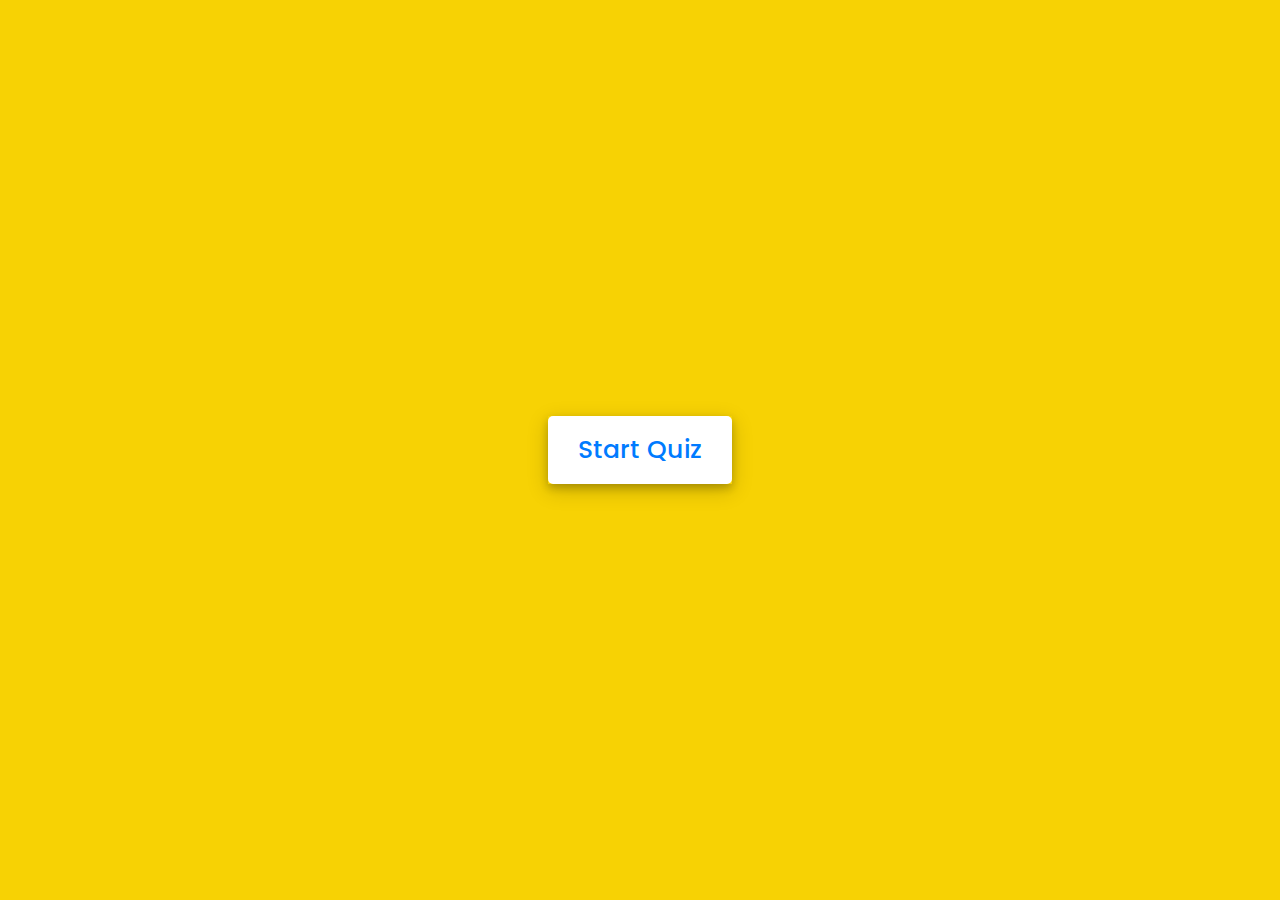
<file: html/history.html>
<!DOCTYPE html>
<html lang="en">

<head>
    <meta charset="UTF-8">
    <meta name="viewport" content="width=device-width, initial-scale=1.0">

    <link rel="stylesheet" href="../css/history.css">
    <!-- FontAweome CDN Link for Icons-->
    <link rel="stylesheet" href="https://cdnjs.cloudflare.com/ajax/libs/font-awesome/5.15.3/css/all.min.css" />
</head>

<body>
    <!-- start Quiz button -->
    <div class="start_btn"><button>Start Quiz</button></div>

    <!-- Info Box -->
    <div class="info_box">
        <div class="info-title"><span>Some Rules of this Quiz</span></div>
        <div class="info-list">
            <div class="info">1. You will have only <span>15 seconds</span> per each question.</div>
            <div class="info">2. Once you select your answer, it can't be undone.</div>
            <div class="info">3. You can't select any option once time goes off.</div>
            <div class="info">4. You can't exit from the Quiz while you're playing.</div>
            <div class="info">5. You'll get points on the basis of your correct answers.</div>
        </div>
        <div class="buttons">
            <button class="quit">Exit Quiz</button>
            <button class="restart">Continue</button>
        </div>
    </div>

    <!-- Quiz Box -->
    <div class="quiz_box">
        <header>
            <div class="title">Awesome Quiz Application</div>
            <div class="timer">
                <div class="time_left_txt">Time Left</div>
                <div class="timer_sec">15</div>
            </div>
            <div class="time_line"></div>
        </header>
        <section>
            <div class="que_text">
                <!-- Here I've inserted question from JavaScript -->
            </div>
            <div class="option_list">
                <!-- Here I've inserted options from JavaScript -->
            </div>
        </section>

        <!-- footer of Quiz Box -->
        <footer>
            <div class="total_que">
                <!-- Here I've inserted Question Count Number from JavaScript -->
            </div>
            <button class="next_btn">Next Que</button>
        </footer>
    </div>

    <!-- Result Box -->
    <div class="result_box">
        <div class="icon">
            <i class="fas fa-crown"></i>
        </div>
        <div class="complete_text">You've completed the Quiz!</div>
        <div class="score_text">
            <!-- Here I've inserted Score Result from JavaScript -->
        </div>
        <div class="buttons">
            <button class="restart">Replay Quiz</button>
            <button class="quit">Quit Quiz</button>
            
        </div>
    </div>

    <!-- Inside this JavaScript file I've inserted Questions and Options only -->
    <script src="../js/history.js"></script>

    <!-- Inside this JavaScript file I've coded all Quiz Codes -->
    <script src="../js/script.js"></script>

</body>

</html>
</file>
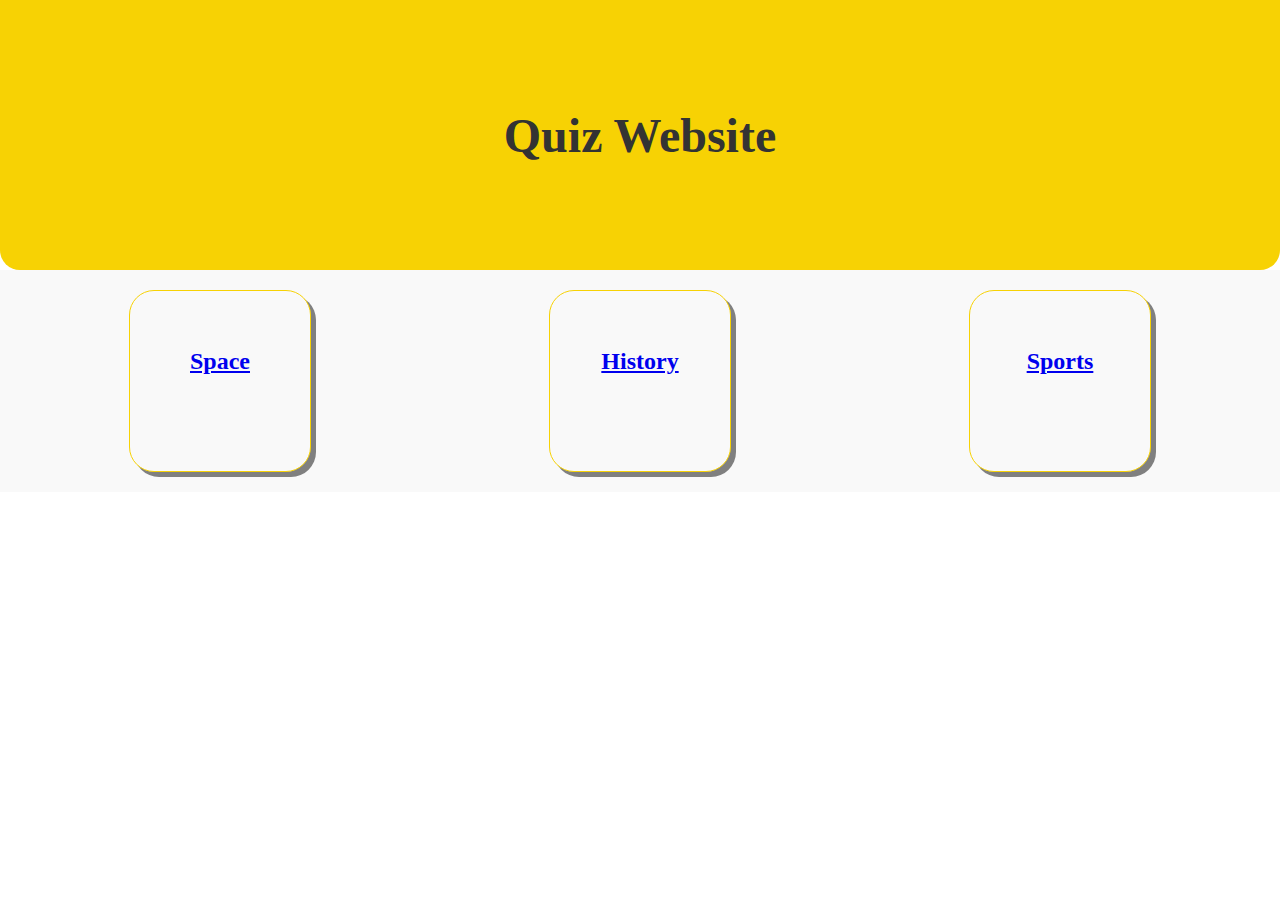
<file: html/homepage.html>
<!DOCTYPE html>
<html lang="en">

<head>
    <meta charset="UTF-8">
    <meta name="viewport" content="width=device-width, initial-scale=1.0">
    <title>Yellow Section with Boxes</title>
    <link rel="stylesheet" href="../css/styles3.css">
</head>

<body>
    <div class="yellow-top-section">
        <h1>Quiz Website</h1>
        <!-- <div class="boxes-container">
            <div class="box">
            <a href="index1.html"><h3>Space</h3></a>
            </div>
            
            <div class="box">
            <a href="index.html"><h3>History</h3></a>
            </div>
            <div class="box">
            <a href="index2.html"><h3>Sports</h3></a>
        </div> -->
        </div>
    </div>
    <div class="yellow-wave">
        
        
    </div>
    <div class="content">
        <div class="outer-boxes-container">
            <div class="outer-box">
            <a href="space.html"><h2>Space</h2></a>    
            </div>
            <div class="outer-box">
            <a href="history.html"><h2>History</h2></a>
            </div>
            <div class="outer-box">
            <a href="sports.html"><h2>Sports</h2></a>
            </div>
            
            
        </div>
    </div>
</body>

</html>
</file>
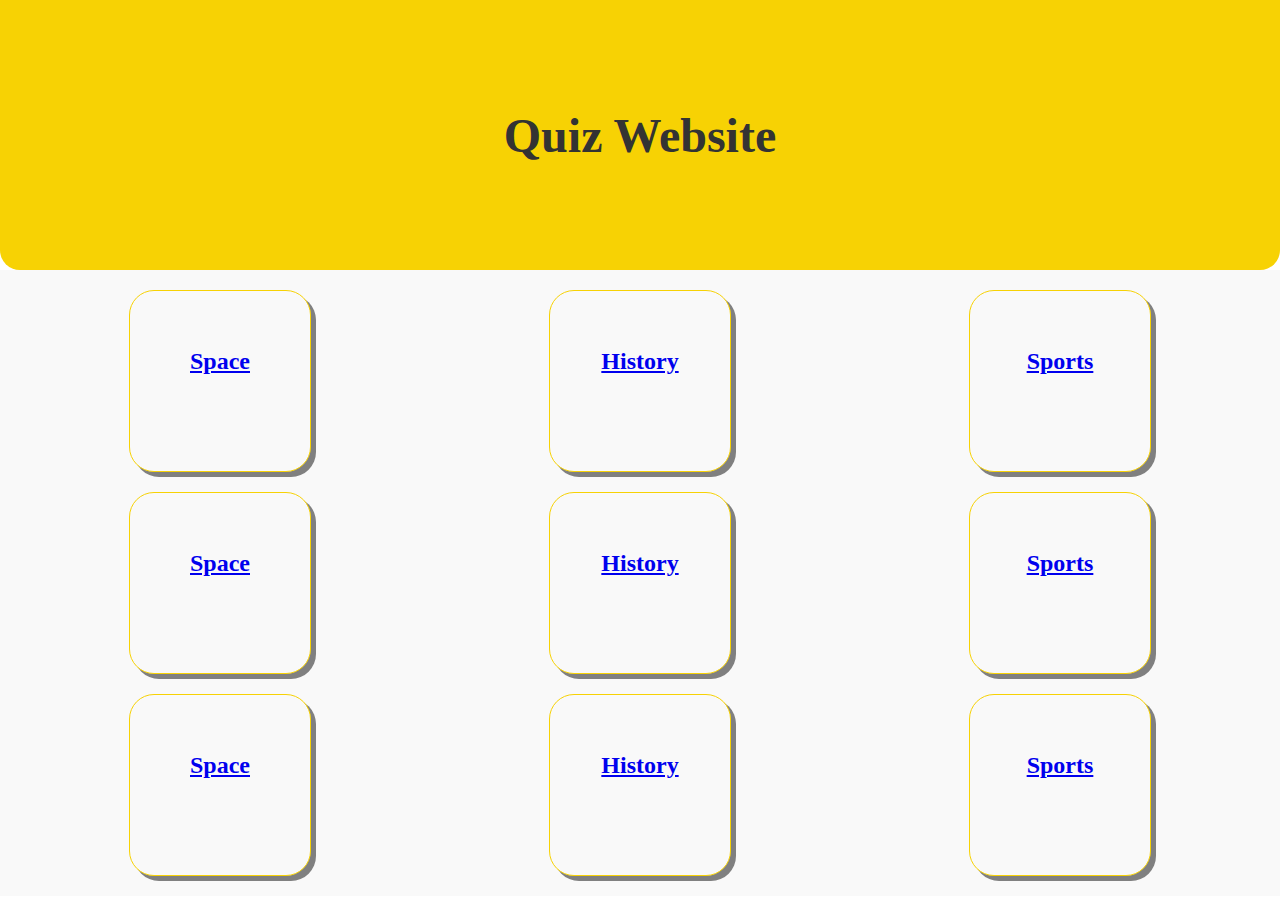
<file: html/index3.html>
<!DOCTYPE html>
<html lang="en">

<head>
    <meta charset="UTF-8">
    <meta name="viewport" content="width=device-width, initial-scale=1.0">
    <title>Yellow Section with Boxes</title>
    <link rel="stylesheet" href="../css/styles3.css">
</head>

<body>
    <div class="yellow-top-section">
        <h1>Quiz Website</h1>
        <!-- <div class="boxes-container">
            <div class="box">
            <a href="index1.html"><h3>Space</h3></a>
            </div>
            
            <div class="box">
            <a href="index.html"><h3>History</h3></a>
            </div>
            <div class="box">
            <a href="index2.html"><h3>Sports</h3></a>
        </div> -->
        </div>
    </div>
    <div class="yellow-wave">
        
        
    </div>
    <div class="content">
        <div class="outer-boxes-container">
            <div class="outer-box">
            <a href="index1.html"><h2>Space</h2></a>    
            </div>
            <div class="outer-box">
            <a href="index.html"><h2>History</h2></a>
            </div>
            <div class="outer-box">
            <a href="index2.html"><h2>Sports</h2></a>
            </div>
            <div class="outer-box">
            <a href="index1.html"><h2>Space</h2></a>    
            </div>
            <div class="outer-box">
            <a href="index.html"><h2>History</h2></a>
            </div>
            <div class="outer-box">
            <a href="index2.html"><h2>Sports</h2></a>
            </div>
            <div class="outer-box">
            <a href="index1.html"><h2>Space</h2></a>    
            </div>
            <div class="outer-box">
            <a href="index.html"><h2>History</h2></a>
            </div>
            <div class="outer-box">
            <a href="index2.html"><h2>Sports</h2></a>
            </div>
        </div>
    </div>
</body>

</html>
</file>
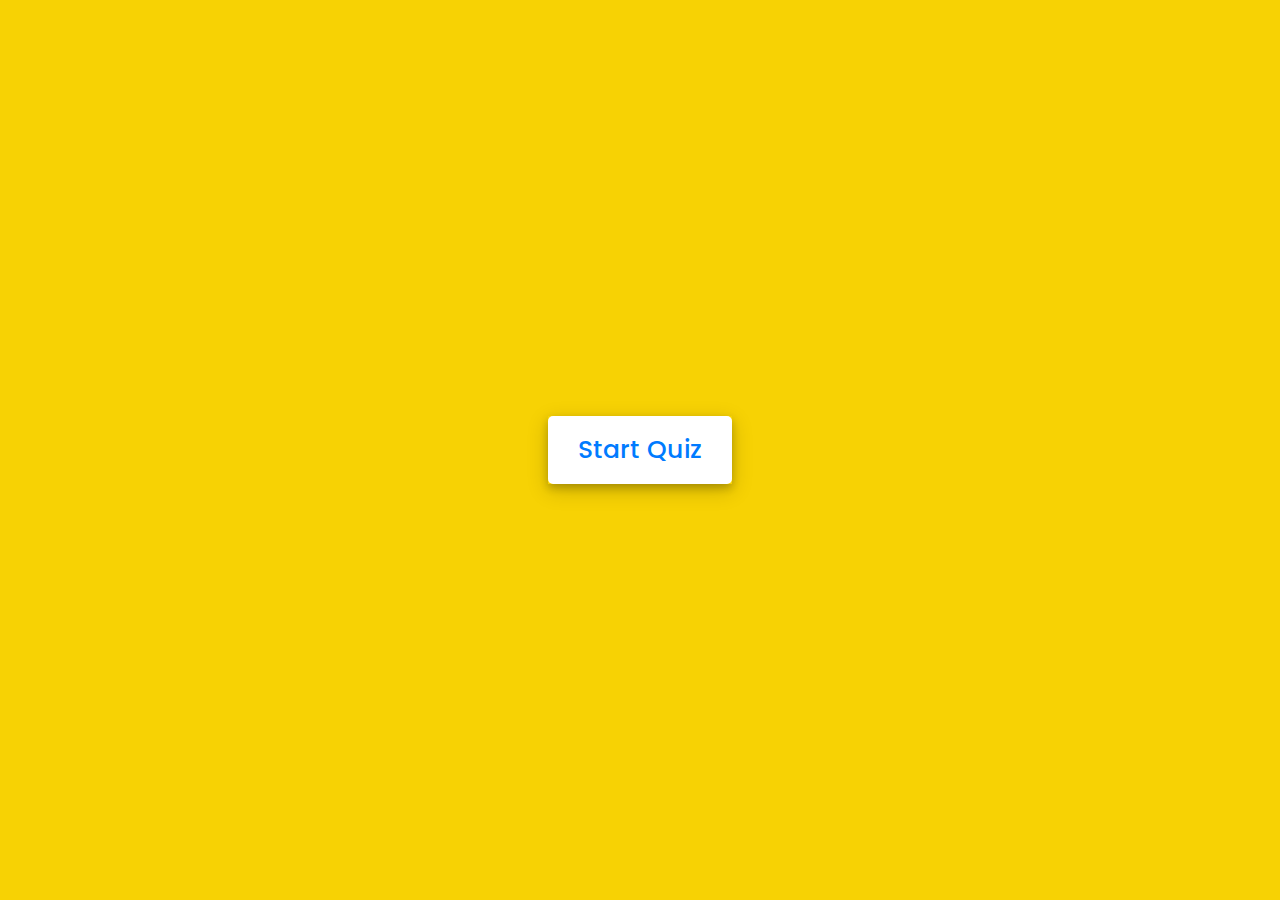
<file: html/space.html>
<!DOCTYPE html>
<html lang="en">

<head>
    <meta charset="UTF-8">
    <meta name="viewport" content="width=device-width, initial-scale=1.0">

    <link rel="stylesheet" href="../css/history.css">
    <!-- FontAweome CDN Link for Icons-->
    <link rel="stylesheet" href="https://cdnjs.cloudflare.com/ajax/libs/font-awesome/5.15.3/css/all.min.css" />
</head>

<body>
    <!-- start Quiz button -->
    <div class="start_btn"><button>Start Quiz</button></div>

    <!-- Info Box -->
    <div class="info_box">
        <div class="info-title"><span>Some Rules of this Quiz</span></div>
        <div class="info-list">
            <div class="info">1. You will have only <span>15 seconds</span> per each question.</div>
            <div class="info">2. Once you select your answer, it can't be undone.</div>
            <div class="info">3. You can't select any option once time goes off.</div>
            <div class="info">4. You can't exit from the Quiz while you're playing.</div>
            <div class="info">5. You'll get points on the basis of your correct answers.</div>
        </div>
        <div class="buttons">
            <button class="quit">Exit Quiz</button>
            <button class="restart">Continue</button>
        </div>
    </div>

    <!-- Quiz Box -->
    <div class="quiz_box">
        <header>
            <div class="title">Awesome Quiz Application</div>
            <div class="timer">
                <div class="time_left_txt">Time Left</div>
                <div class="timer_sec">15</div>
            </div>
            <div class="time_line"></div>
        </header>
        <section>
            <div class="que_text">
                <!-- Here I've inserted question from JavaScript -->
            </div>
            <div class="option_list">
                <!-- Here I've inserted options from JavaScript -->
            </div>
        </section>

        <!-- footer of Quiz Box -->
        <footer>
            <div class="total_que">
                <!-- Here I've inserted Question Count Number from JavaScript -->
            </div>
            <button class="next_btn">Next Que</button>
        </footer>
    </div>

    <!-- Result Box -->
    <div class="result_box">
        <div class="icon">
            <i class="fas fa-crown"></i>
        </div>
        <div class="complete_text">You've completed the Quiz!</div>
        <div class="score_text">
            <!-- Here I've inserted Score Result from JavaScript -->
        </div>
        <div class="buttons">
            <button class="restart">Replay Quiz</button>
            <button class="quit">Quit Quiz</button>
            
        </div>
    </div>

    <!-- Inside this JavaScript file I've inserted Questions and Options only -->
    <script src="../js/space.js"></script>

    <!-- Inside this JavaScript file I've coded all Quiz Codes -->
    <script src="../js/script.js"></script>

</body>

</html>
</file>
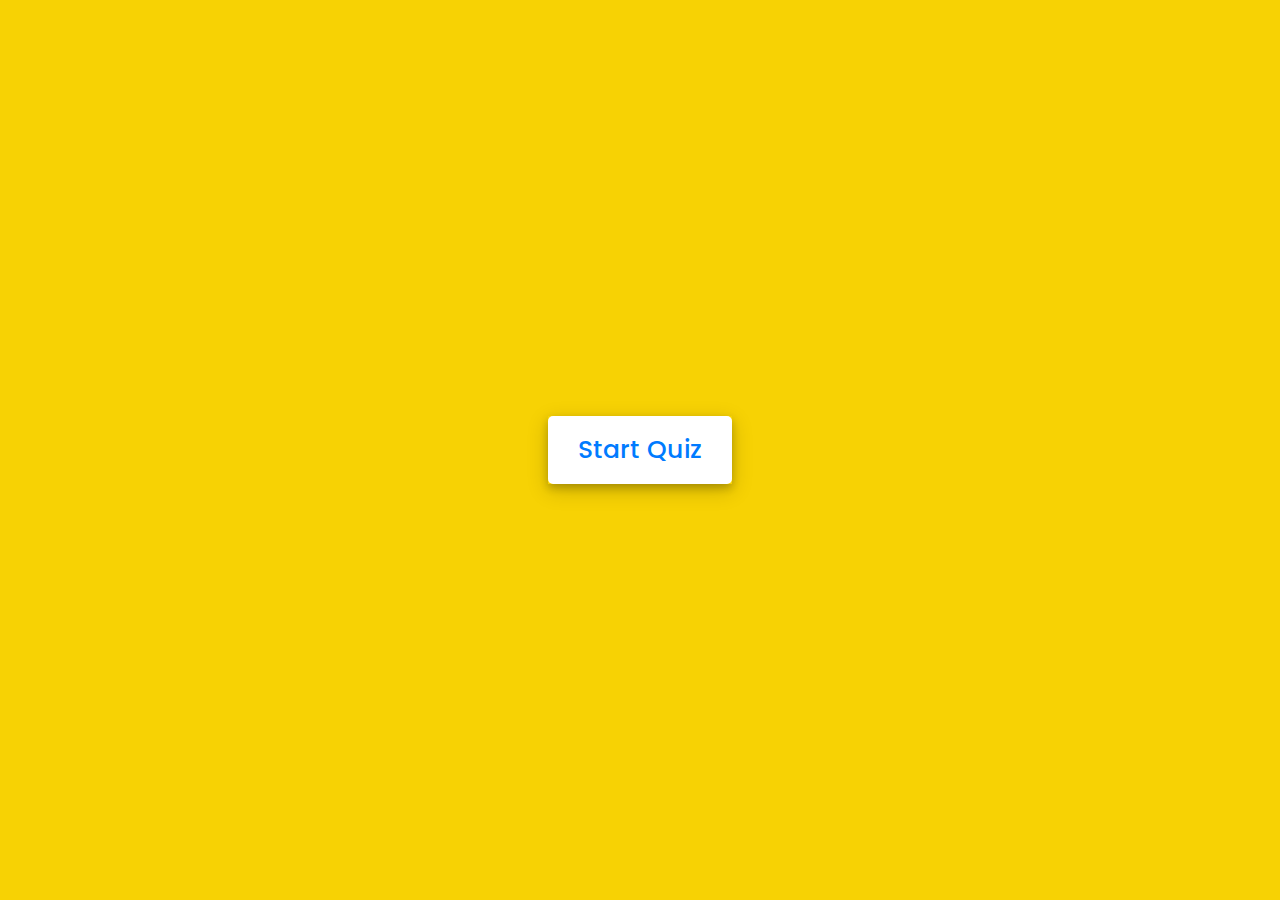
<file: html/sports.html>
<!DOCTYPE html>
<html lang="en">

<head>
    <meta charset="UTF-8">
    <meta name="viewport" content="width=device-width, initial-scale=1.0">

    <link rel="stylesheet" href="../css/history.css">
    <!-- FontAweome CDN Link for Icons-->
    <link rel="stylesheet" href="https://cdnjs.cloudflare.com/ajax/libs/font-awesome/5.15.3/css/all.min.css" />
</head>

<body>
    <!-- start Quiz button -->
    <div class="start_btn"><button>Start Quiz</button></div>

    <!-- Info Box -->
    <div class="info_box">
        <div class="info-title"><span>Some Rules of this Quiz</span></div>
        <div class="info-list">
            <div class="info">1. You will have only <span>15 seconds</span> per each question.</div>
            <div class="info">2. Once you select your answer, it can't be undone.</div>
            <div class="info">3. You can't select any option once time goes off.</div>
            <div class="info">4. You can't exit from the Quiz while you're playing.</div>
            <div class="info">5. You'll get points on the basis of your correct answers.</div>
        </div>
        <div class="buttons">
            <button class="quit">Exit Quiz</button>
            <button class="restart">Continue</button>
        </div>
    </div>

    <!-- Quiz Box -->
    <div class="quiz_box">
        <header>
            <div class="title">Awesome Quiz Application</div>
            <div class="timer">
                <div class="time_left_txt">Time Left</div>
                <div class="timer_sec">15</div>
            </div>
            <div class="time_line"></div>
        </header>
        <section>
            <div class="que_text">
                <!-- Here I've inserted question from JavaScript -->
            </div>
            <div class="option_list">
                <!-- Here I've inserted options from JavaScript -->
            </div>
        </section>

        <!-- footer of Quiz Box -->
        <footer>
            <div class="total_que">
                <!-- Here I've inserted Question Count Number from JavaScript -->
            </div>
            <button class="next_btn">Next Que</button>
        </footer>
    </div>

    <!-- Result Box -->
    <div class="result_box">
        <div class="icon">
            <i class="fas fa-crown"></i>
        </div>
        <div class="complete_text">You've completed the Quiz!</div>
        <div class="score_text">
            <!-- Here I've inserted Score Result from JavaScript -->
        </div>
        <div class="buttons">
            <button class="restart">Replay Quiz</button>
            <button class="quit">Quit Quiz</button>
            
        </div>
    </div>

    <!-- Inside this JavaScript file I've inserted Questions and Options only -->
    <script src="../js/sports.js"></script>

    <!-- Inside this JavaScript file I've coded all Quiz Codes -->
    <script src="../js/script.js"></script>

</body>

</html>
</file>
<file: css/history.css>
/* importing google fonts */
@import url('https://fonts.googleapis.com/css2?family=Poppins:wght@200;300;400;500;600;700&display=swap');
*{
    margin: 0;
    padding: 0;
    box-sizing: border-box;
    font-family: 'Poppins', sans-serif;
}

body{
    background: rgb(247, 210, 4);
   
}

::selection{
    color: #fff;
    background: rgb(247, 210, 4);
}

.start_btn,
.info_box,
.quiz_box,
.result_box{
    position: absolute;
    top: 50%;
    left: 50%;
    transform: translate(-50%, -50%);
    box-shadow: 0 4px 8px 0 rgba(0, 0, 0, 0.2), 
                0 6px 20px 0 rgba(0, 0, 0, 0.19);
}

.info_box.activeInfo,
.quiz_box.activeQuiz,
.result_box.activeResult{
    opacity: 1;
    z-index: 5;
    pointer-events: auto;
    transform: translate(-50%, -50%) scale(1);
}

.start_btn button{
    font-size: 25px;
    font-weight: 500;
    color: #007bff;
    padding: 15px 30px;
    outline: none;
    border: none;
    border-radius: 5px;
    background: #fff;
    cursor: pointer;
    
}

.info_box{
    width: 540px;
    background: #fff;
    border-radius: 5px;
    transform: translate(-50%, -50%) scale(0.9);
    opacity: 0;
    pointer-events: none;
    transition: all 0.3s ease;
}

.info_box .info-title{
    height: 60px;
    width: 100%;
    border-bottom: 1px solid lightgrey;
    display: flex;
    align-items: center;
    padding: 0 30px;
    border-radius: 5px 5px 0 0;
    font-size: 20px;
    font-weight: 600;
}

.info_box .info-list{
    padding: 15px 30px;
}

.info_box .info-list .info{
    margin: 5px 0;
    font-size: 17px;
}

.info_box .info-list .info span{
    font-weight: 600;
    color: #007bff;
}
.info_box .buttons{
    height: 60px;
    display: flex;
    align-items: center;
    justify-content: flex-end;
    padding: 0 30px;
    border-top: 1px solid lightgrey;
}

.info_box .buttons button{
    margin: 0 5px;
    height: 40px;
    width: 100px;
    font-size: 16px;
    font-weight: 500;
    cursor: pointer;
    border: none;
    outline: none;
    border-radius: 5px;
    border: 3px solid rgb(247, 210, 4);
    transition: all 0.3s ease;
}

.quiz_box{
    width: 550px;
    background: #fff;
    border-radius: 5px;
    transform: translate(-50%, -50%) scale(0.9);
    opacity: 0;
    pointer-events: none;
    transition: all 0.3s ease;
}

.quiz_box header{
    position: relative;
    z-index: 2;
    height: 70px;
    padding: 0 30px;
    background: #fff;
    border-radius: 5px 5px 0 0;
    display: flex;
    align-items: center;
    justify-content: space-between;
    box-shadow: 0px 3px 5px 1px rgba(0,0,0,0.1);
}

.quiz_box header .title{
    font-size: 20px;
    font-weight: 600;
}

.quiz_box header .timer{
    color: #004085;
    background: #cce5ff;
    border: 1px solid #b8daff;
    height: 45px;
    padding: 0 8px;
    border-radius: 5px;
    display: flex;
    align-items: center;
    justify-content: space-between;
    width: 145px;
}

.quiz_box header .timer .time_left_txt{
    font-weight: 400;
    font-size: 17px;
    user-select: none;
}

.quiz_box header .timer .timer_sec{
    font-size: 18px;
    font-weight: 500;
    height: 30px;
    width: 45px;
    color: #fff;
    border-radius: 5px;
    line-height: 30px;
    text-align: center;
    background: #343a40;
    border: 1px solid #343a40;
    user-select: none;
}

.quiz_box header .time_line{
    position: absolute;
    bottom: 0px;
    left: 0px;
    height: 3px;
    background: rgb(247, 210, 4);
}

section{
    padding: 25px 30px 20px 30px;
    background: #fff;
}

section .que_text{
    font-size: 25px;
    font-weight: 600;
}

section .option_list{
    padding: 20px 0px;
    display: block;   
}

section .option_list .option{
    background: aliceblue;
    border: 1px solid #84c5fe;
    border-radius: 5px;
    padding: 8px 15px;
    font-size: 17px;
    margin-bottom: 15px;
    cursor: pointer;
    transition: all 0.3s ease;
    display: flex;
    align-items: center;
    justify-content: space-between;
}

section .option_list .option:last-child{
    margin-bottom: 0px;
}

section .option_list .option:hover{
    color: #004085;
    background: #cce5ff;
    border: 1px solid #b8daff;
}

section .option_list .option.correct{
    color: #155724;
    background: #d4edda;
    border: 1px solid #c3e6cb;
}

section .option_list .option.incorrect{
    color: #721c24;
    background: #f8d7da;
    border: 1px solid #f5c6cb;
}

section .option_list .option.disabled{
    pointer-events: none;
}

section .option_list .option .icon{
    height: 26px;
    width: 26px;
    border: 2px solid transparent;
    border-radius: 50%;
    text-align: center;
    font-size: 13px;
    pointer-events: none;
    transition: all 0.3s ease;
    line-height: 24px;
}
.option_list .option .icon.tick{
    color: #23903c;
    border-color: #23903c;
    background: #d4edda;
}

.option_list .option .icon.cross{
    color: #a42834;
    background: #f8d7da;
    border-color: #a42834;
}

footer{
    height: 60px;
    padding: 0 30px;
    display: flex;
    align-items: center;
    justify-content: space-between;
    border-top: 1px solid lightgrey;
}

footer .total_que span{
    display: flex;
    user-select: none;
}

footer .total_que span p{
    font-weight: 500;
    padding: 0 5px;
}

footer .total_que span p:first-child{
    padding-left: 0px;
}

footer button{
    height: 40px;
    padding: 0 13px;
    font-size: 18px;
    font-weight: 400;
    cursor: pointer;
    border: none;
    outline: none;
    color: #fff;
    border-radius: 5px;
    background: rgb(247, 210, 4);
    border: 3px solid #007bff;
    line-height: 10px;
    opacity: 0;
    pointer-events: none;
    transform: scale(0.95);
    transition: all 0.3s ease;
}

footer button:hover{
    background: #0263ca;
}

footer button.show{
    opacity: 1;
    pointer-events: auto;
    transform: scale(1);
}

.result_box{
    background: #fff;
    border-radius: 5px;
    display: flex;
    padding: 25px 30px;
    width: 450px;
    align-items: center;
    flex-direction: column;
    justify-content: center;
    transform: translate(-50%, -50%) scale(0.9);
    opacity: 0;
    pointer-events: none;
    transition: all 0.3s ease;
}

.result_box .icon{
    font-size: 100px;
    color: #007bff;
    margin-bottom: 10px;
}

.result_box .complete_text{
    font-size: 20px;
    font-weight: 500;
}

.result_box .score_text span{
    display: flex;
    margin: 10px 0;
    font-size: 18px;
    font-weight: 500;
}

.result_box .score_text span p{
    padding: 0 4px;
    font-weight: 600;
}

.result_box .buttons{
    display: flex;
    margin: 20px 0;
}

.result_box .buttons button{
    margin: 0 15px;
    height: 50px;
    padding: 0 20px;
    font-size: 18px;
    font-weight: 500;
    cursor: pointer;
    border: none;
    outline: none;
    border-radius: 5px;
    border: 1px solid #007bff;
    transition: all 0.3s ease;
}

.buttons button.restart{
    color: #007bff;
    background: #fff;
}

.buttons button.restart:hover{
    color: #fff;
    background: #007bff;
}

.buttons button.quit{
    color: #007bff;
    background: #fff;
}

.buttons button.quit:hover{
    color: #fff;
    background: #007bff;
}
.buttons button.share{
    color: #007bff;
    background: #fff;
}
.buttons button.share:hover{
    color: #fff;
    background: #007bff;
}
</file>
<file: css/styles3.css>
/* Apply styles to the yellow top section */
body{
margin: 0;
padding: 0;
}
.yellow-top-section {
    background-color: rgb(247, 210, 4);
    text-align: center;
    color: #333; /* Text color */
    font-size: 24px; /* Adjust font size as needed */
    font-weight: bold; /* Make the text bold */
    border-bottom-left-radius: 20px; /* Rounded bottom-left corner */
    border-bottom-right-radius: 20px; /* Rounded bottom-right corner */
    overflow: hidden; /* Hide overflow content */
    height: 30vh; /* Set the height to 30% of the viewport height */
    display: flex;
    flex-direction: column;
    justify-content: center;
    align-items: center;
    height: 30vh;
    background-color: rgb(247, 210, 4);
    position: relative;
    overflow: hidden;
    

}
.yellow-wave {
    position: relative;
    overflow: hidden;
    background-color: rgb(247, 210, 4);
}
.yellow-wave::before {
    content: '';
    position: absolute;
    top: -100px;
    left: 0;
    right: 0;
    height: 100px;
    background: linear-gradient(90deg, transparent, #ffc107, transparent);
    animation: wave 2s ease-in-out infinite;
}


@keyframes wave {
    0% {
        transform: translateX(-100%);
    }
    100% {
        transform: translateX(100%);
    }
}



/* Style the boxes container within the yellow section */
.boxes-container {
    display: flex;
    justify-content: space-around;
    width: 100%; /* Occupy the full width of the parent container */
}

/* Style the boxes within the yellow section */
.box {
    background-color: #f9f9f9; /* Background color for boxes */
    padding: 35px;
    border-radius: 10px; /* Rounded corners for boxes */
    width: 100px;
    text-align: center;
    cursor: pointer;
    transition: background-color 0.3s ease; /* Smooth hover effect */
    box-shadow: 5px 5px grey;
    transition: background-color 0.3s ease, transform 0.3s ease;
}

.box:hover {
    background-color: #ddd;
    transform: scale(1.05); 
}

/* Style the content area */
.content {
    padding: 20px;
    background-color: #f9f9f9; /* Background color for the content area */
    
}

/* Style the outer boxes container */
.outer-boxes-container {
    display: grid;
    grid-template-columns: repeat(3, 1fr); /* Create 3 columns */
    gap: 20px; /* Spacing between boxes */
    justify-items: center; /* Center items horizontally */
}

/* Style the outer boxes */
.outer-box {
    background-color: #f9f9f9; /* Background color for outer boxes */
    width: 180px;
    height: 180px; /* Square dimensions */
    border: 1px solid #333; /* Border for outer boxes */
    text-align: center;
    line-height: 100px; /* Center content vertically */
    cursor: pointer;
    transition: background-color 0.3s ease, transform 0.3s ease; /* Smooth hover effect */
    border-color: rgb(247, 210, 4);
    box-shadow: 5px 5px grey;
    border-radius: 25px;
}


/* Add a hover effect for outer boxes */
.outer-box:hover {
    
    transform: scale(1.05); /* Scale up the box slightly on hover */
    
}
/* Styles for the outer boxes container */
.outer-boxes-container {
    display: grid;
    grid-template-columns: repeat(3, 1fr); /* Create 3 columns */
    gap: 20px; /* Spacing between boxes */
    justify-items: center; /* Center items horizontally */
}


/* Styles for the images inside the outer boxes */
.outer-box img {
    max-width: 100%; /* Ensure the image doesn't exceed the box dimensions */
    max-height: 100%; /* Ensure the image doesn't exceed the box dimensions */
    height: auto;
}

/* Styles for the overlay (category name) */
.overlay {
    position: absolute;
    top: 0;
    left: 0;
    width: 100%;
    height: 100%;
    background-color: rgba(0, 0, 0, 0.7); /* Semi-transparent background color for overlay */
    display: flex;
    justify-content: center;
    align-items: center;
    opacity: 0; /* Initially hidden */
    transition: opacity 0.3s ease;
}

/* Styles for the category name inside the overlay */
.overlay h2 {
    color: white;
    font-size: 16px;
}

/* Add a hover effect for outer boxes to show the overlay */
.outer-box:hover {
    background-color: #ddd; /* Background color on hover */
    transform: scale(1.05); /* Scale up the box slightly on hover */
}

/* Show the overlay on hover */
.outer-box:hover .overlay {
    opacity: 1;
}
</file>
